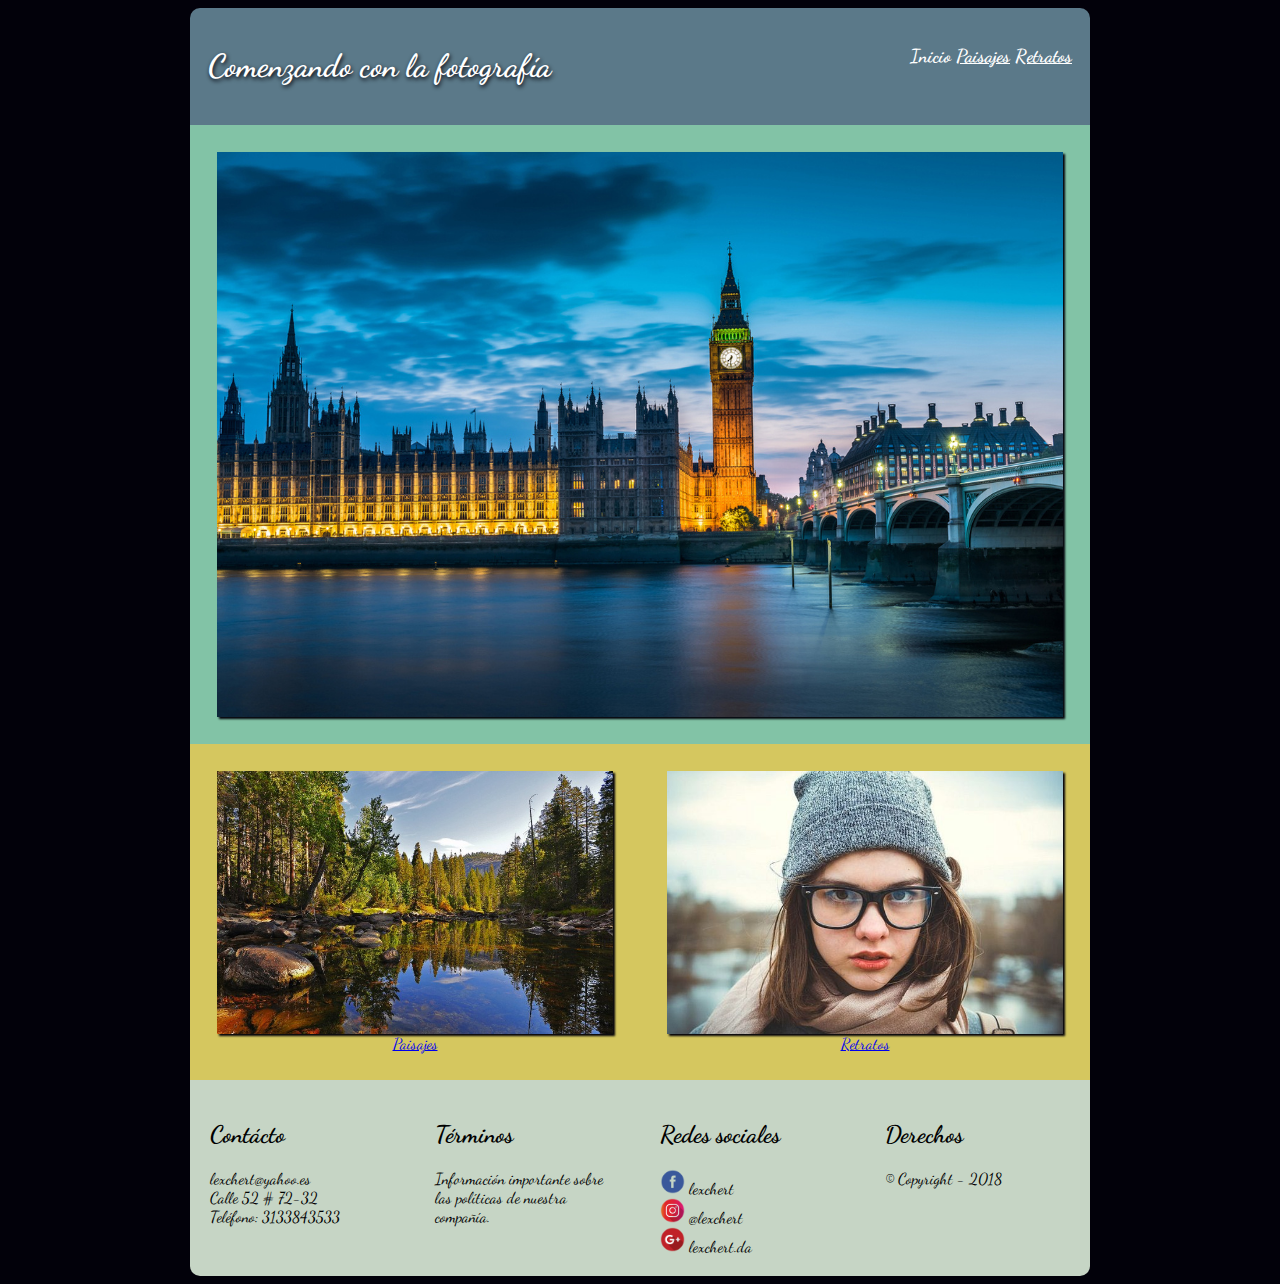
<file: index.html>
<html>
<head>
	<title>CSS y Diseño Web Responsive</title>
	<link href="https://fonts.googleapis.com/css?family=Dancing+Script:400,900" rel="stylesheet">
	<link rel="stylesheet" href="css/estilos.css">
	<meta charset="utf-8">
	<meta name="viewport" content="width=device-width, initial-scale=1.0">
</head>
<body>
	<div id="contenido">
		<div id="cabecera">
			<header>
				<div id="titulo">
					<h1>
						Comenzando con la fotografía
					</h1>
				</div>
				<div id="menu">
					<nav>
						<h3>
							<a href="index.html" class="activo">Inicio</a>
							<a href="paisajes.html">Paisajes</a>
							<a href="retratos.html">Retratos</a>
						</h3>
					</nav>
				</div>
			</header>
		</div>	
		<section>
			<div id="bloque1">
				<img src="img/imagen-central.jpg" alt="">
			</div>
		</section>
		<section>
			<div id="bloque2">
				<div class="imagen">
					<img src="img/imagen1.jpg" id="img-paisajes" alt="">
					<a href="paisajes.html">Paisajes</a>
				</div>
				<div class="imagen">
					<img src="img/imagen2.jpg" id="img-retratos" alt="">
					<a href="retratos.html">Retratos</a>
				</div>
			</div>
		</section>
		<footer>
			<div>
				<div class="info">
					<h2>Contácto</h2>
					<p>
						lexchert@yahoo.es <br>
						Calle 52 # 72-32 <br>
						Teléfono: 3133843533
					</p>
				</div>
			</div>
			<div>
				<div class="info">
					<h2>Términos</h2>
					<p>
						Información importante sobre las políticas de nuestra compañía.
					</p>
				</div>
			</div>
			<div>
				<div class="info">
					<h2>Redes sociales</h2>
					<img src="img/facebook.png" alt="" width="25"> lexchert <br>
					<img src="img/instagram.png" alt="" width="25"> @lexchert <br>
					<img src="img/gplus.png" alt="" width="25"> lexchert.da
				</div>
			</div>
			<div>
				<div class="info">
					<h2>Derechos</h2>
					<p>&copy; Copyright - 2018</p>
				</div>
			</div>
		</footer>
	</div>
</body>
</html>
</file>
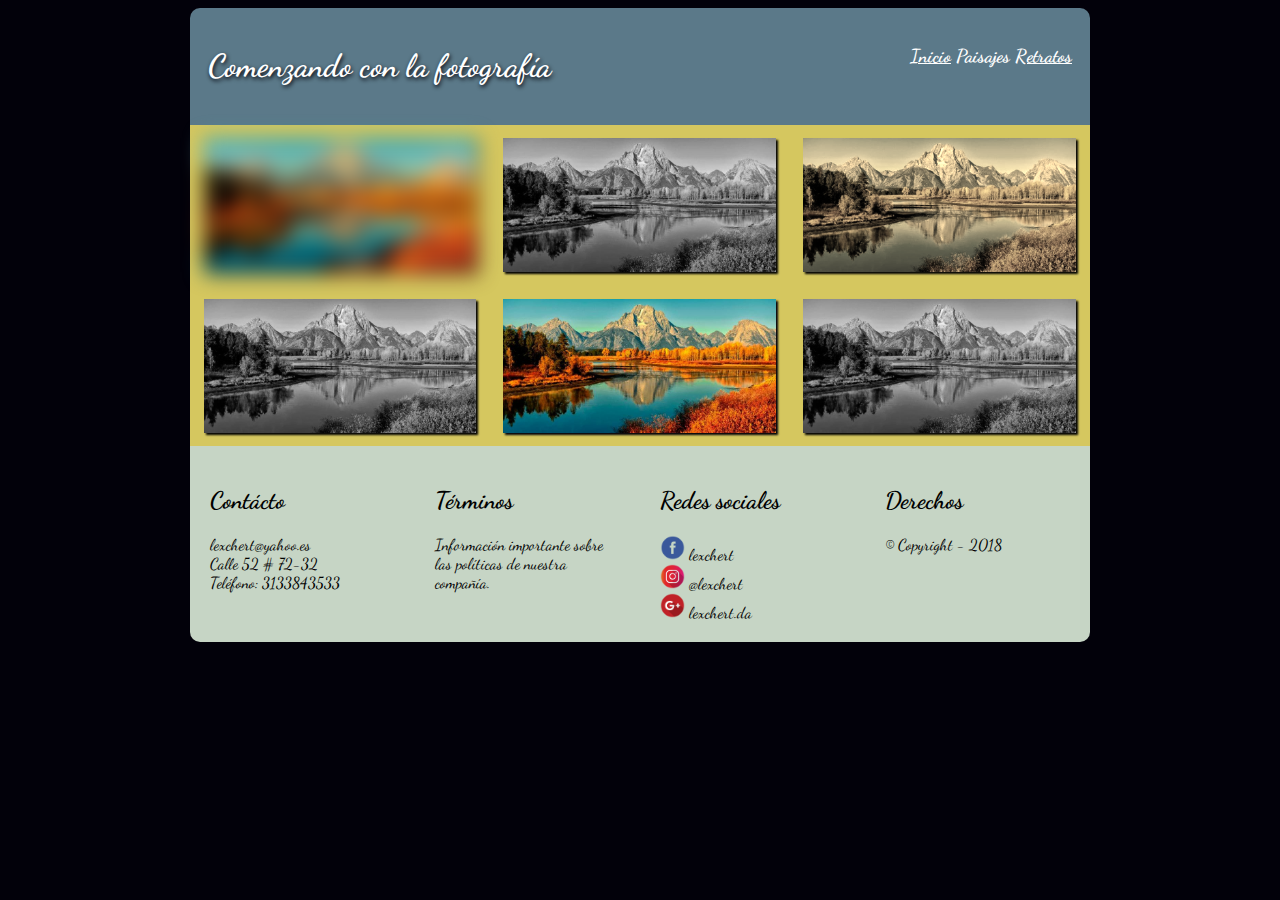
<file: paisajes.html>
<html>
<head>
	<title>CSS y Diseño Web Responsive</title>
	<link href="https://fonts.googleapis.com/css?family=Dancing+Script:400,900" rel="stylesheet">
	<link rel="stylesheet" href="css/estilos.css">
	<meta charset="utf-8">
	<meta name="viewport" content="width=device-width, initial-scale=1.0">
</head>
<body>
	<div id="contenido">
		<div id="cabecera">
			<header>
				<div id="titulo">
					<h1>
						Comenzando con la fotografía
					</h1>
				</div>
				<div id="menu">
					<nav>
						<h3>
							<a href="index.html" >Inicio</a>
							<a href="paisajes.html" class="activo">Paisajes</a>
							<a href="retratos.html">Retratos</a>
						</h3>
					</nav>
				</div>
			</header>
		</div>	
		<section>
			<div id="bloque2">
				<div class="galeria">
					<img src="img/paisaje.jpg" alt="" class="blur">
				</div>
				<div class="galeria">
					<img src="img/paisaje.jpg" alt="" class="greyscale">
				</div>
				<div class="galeria">
					<img src="img/paisaje.jpg" alt="" class="sepia">
				</div>
				<div class="galeria">
					<img src="img/paisaje.jpg" alt="" class="greyscale">
				</div>
				<div class="galeria">
					<img src="img/paisaje.jpg" alt="">
				</div>
				<div class="galeria">
					<img src="img/paisaje.jpg" alt="" class="greyscale">
				</div>
			</div>
		</section>
		<footer>
			<div>
				<div class="info">
					<h2>Contácto</h2>
					<p>
						lexchert@yahoo.es <br>
						Calle 52 # 72-32 <br>
						Teléfono: 3133843533
					</p>
				</div>
			</div>
			<div>
				<div class="info">
					<h2>Términos</h2>
					<p>
						Información importante sobre las políticas de nuestra compañía.
					</p>
				</div>
			</div>
			<div>
				<div class="info">
					<h2>Redes sociales</h2>
					<img src="img/facebook.png" alt="" width="25"> lexchert <br>
					<img src="img/instagram.png" alt="" width="25"> @lexchert <br>
					<img src="img/gplus.png" alt="" width="25"> lexchert.da
				</div>
			</div>
			<div>
				<div class="info">
					<h2>Derechos</h2>
					<p>&copy; Copyright - 2018</p>
				</div>
			</div>
		</footer>
	</div>
</body>
</html>
</file>
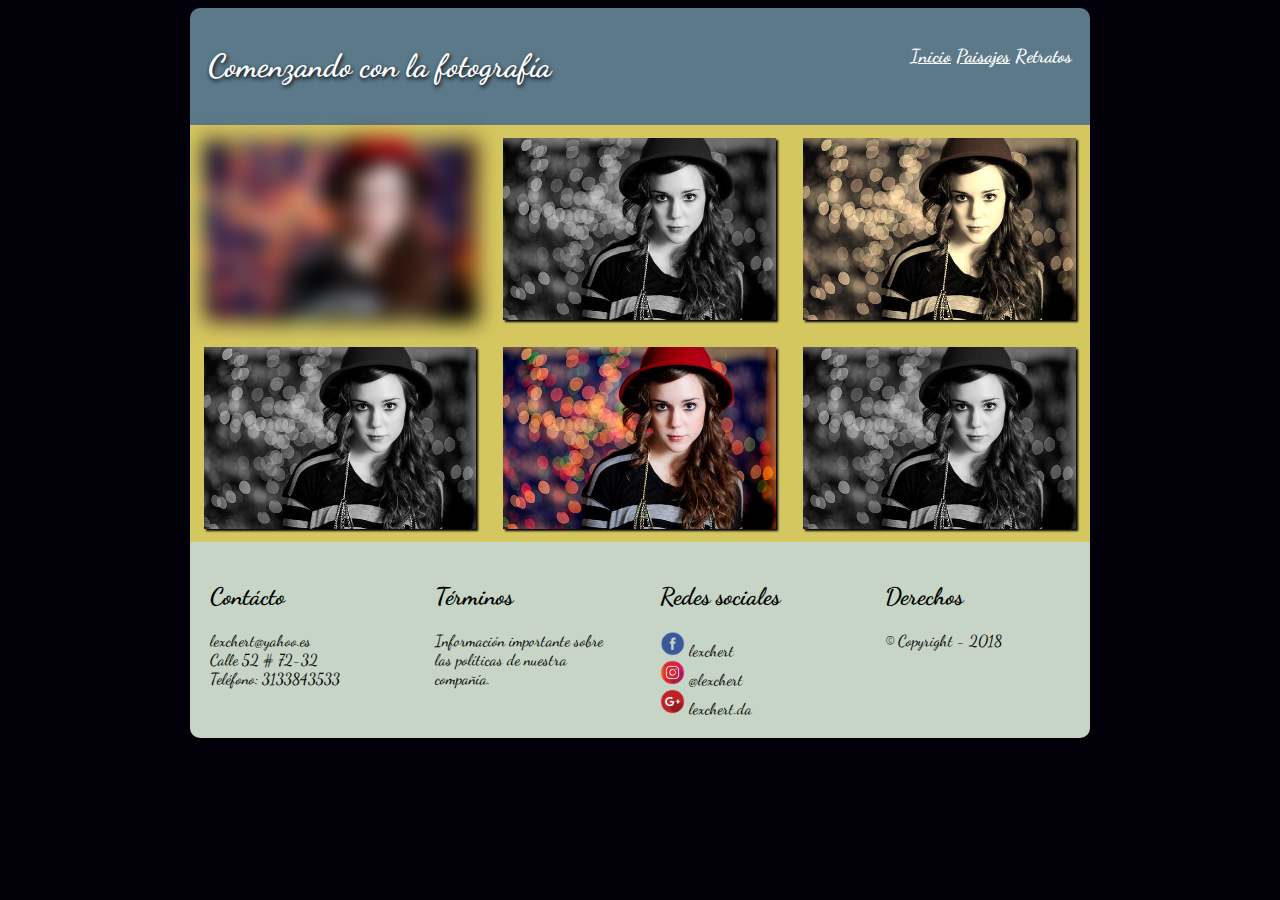
<file: retratos.html>
<html>
<head>
	<title>CSS y Diseño Web Responsive</title>
	<link href="https://fonts.googleapis.com/css?family=Dancing+Script:400,900" rel="stylesheet">
	<link rel="stylesheet" href="css/estilos.css">
	<meta charset="utf-8">
	<meta name="viewport" content="width=device-width, initial-scale=1.0">
</head>
<body>
	<div id="contenido">
		<div id="cabecera">
			<header>
				<div id="titulo">
					<h1>
						Comenzando con la fotografía
					</h1>
				</div>
				<div id="menu">
					<nav>
						<h3>
							<a href="index.html">Inicio</a>
							<a href="paisajes.html">Paisajes</a>
							<a href="retratos.html" class="activo">Retratos</a>
						</h3>
					</nav>
				</div>
			</header>
		</div>	
		<section>
			<div id="bloque2">
				<div class="galeria">
					<img src="img/retrato.jpg" alt="" class="blur">
				</div>
				<div class="galeria">
					<img src="img/retrato.jpg" alt="" class="greyscale">
				</div>
				<div class="galeria">
					<img src="img/retrato.jpg" alt="" class="sepia">
				</div>
				<div class="galeria">
					<img src="img/retrato.jpg" alt="" class="greyscale">
				</div>
				<div class="galeria">
					<img src="img/retrato.jpg" alt="">
				</div>
				<div class="galeria">
					<img src="img/retrato.jpg" alt="" class="greyscale">
				</div>
			</div>
		</section>
		<footer>
			<div>
				<div class="info">
					<h2>Contácto</h2>
					<p>
						lexchert@yahoo.es <br>
						Calle 52 # 72-32 <br>
						Teléfono: 3133843533
					</p>
				</div>
			</div>
			<div>
				<div class="info">
					<h2>Términos</h2>
					<p>
						Información importante sobre las políticas de nuestra compañía.
					</p>
				</div>
			</div>
			<div>
				<div class="info">
					<h2>Redes sociales</h2>
					<img src="img/facebook.png" alt="" width="25"> lexchert <br>
					<img src="img/instagram.png" alt="" width="25"> @lexchert <br>
					<img src="img/gplus.png" alt="" width="25"> lexchert.da
				</div>
			</div>
			<div>
				<div class="info">
					<h2>Derechos</h2>
					<p>&copy; Copyright - 2018</p>
				</div>
			</div>
		</footer>
	</div>
</body>
</html>
</file>
<file: css/estilos.css>
body
{
	background-color: #02010a;
	color: white;
	font-family: 'Dancing Script', cursive;
}

#contenido {
	width: 100%;
	max-width: 900px;
	margin: 0 auto;
	display: flex;
	flex-flow: row wrap;
}

#cabecera {
	background-color: #5b7989;
	color: white;
	width: 100%;
	border-radius: 10px 10px 0 0;
}

#cabecera div
{
	width: 46%;
	float: left;
	padding: 2%;
}

#titulo {
	text-shadow: 1px 2px 4px #02010a;
}
#menu {
	text-align: right;
}
#menu nav a {
	color: white;
	font-weight: bold;
}

#menu nav a.activo{
	text-decoration: none;
}

#bloque1 {
	width: 94%;
	padding: 3%;
	background-color: #82c3a6;
}

#bloque1 img{
	margin: 0 auto;
}

section img {
	width: 100%;
	box-shadow: 2px 2px 2px #02010a;
}

#bloque2 {
	width: 100%;
	display: flex;
	flex-flow: row wrap;
	background: #d5c75f;
	clear: both;
}

#bloque2 .imagen {
	width: 44%;
	padding: 3%;
	float: left;
	text-align: center;
}

#bloque2 .galeria {
	width: 30.3%;
	padding: 1.5%;
	float: left;
	text-align: center;
}

#img-paisajes {
	transition: 1s;
}

#img-paisajes:hover {
	transform: rotateZ(10deg);
	border: solid 2px #82c3a6;
	box-shadow: 2px 2px 5px #82c3a6;
}

#img-retratos {
	transition: 1s;
}

#img-retratos:hover {
	transform: translate(20px, -5px);
	border: solid 2px #82c3a6;
	box-shadow: 2px 2px 2px #82c3a6;
}

footer {
	width: 100%;
	background: #C6d5c5;
	display: flex;
	flex-flow: row wrap;
	color: black;
	border-radius: 0 0 10px 10px;
}

footer div {
	width: 25%;
}

.info {
	width: 100%;
	padding: 20px;
	clear: both;
	box-sizing: border-box;
	-webkit-box-sizing: border-box;
    -moz-box-sizing: border-box;
}

/*Efectos imágenes**/
.blur {
	filter: blur(10px);
	-webkit-filter: blur(10px);
}

.greyscale {
	filter: grayscale(100%);
	-webkit-filter: grayscale(100%);
}

.sepia {
	filter: sepia(90%);
	-webkit-filter: sepia(90%);
}


@media all and (max-width: 899px) {
	.contenido{
		width: 90%;
	}
	#cabecera div {
		width: 96%;
		text-align: center;
		padding: 2%;
	}
	#bloque2 .imagen {
		width: 100%;
	}
	#bloque2 .galeria {
		width: 94%;
		padding: 3%;
	}
	footer div {
		width: 100%;
	}
	
}
</file>
